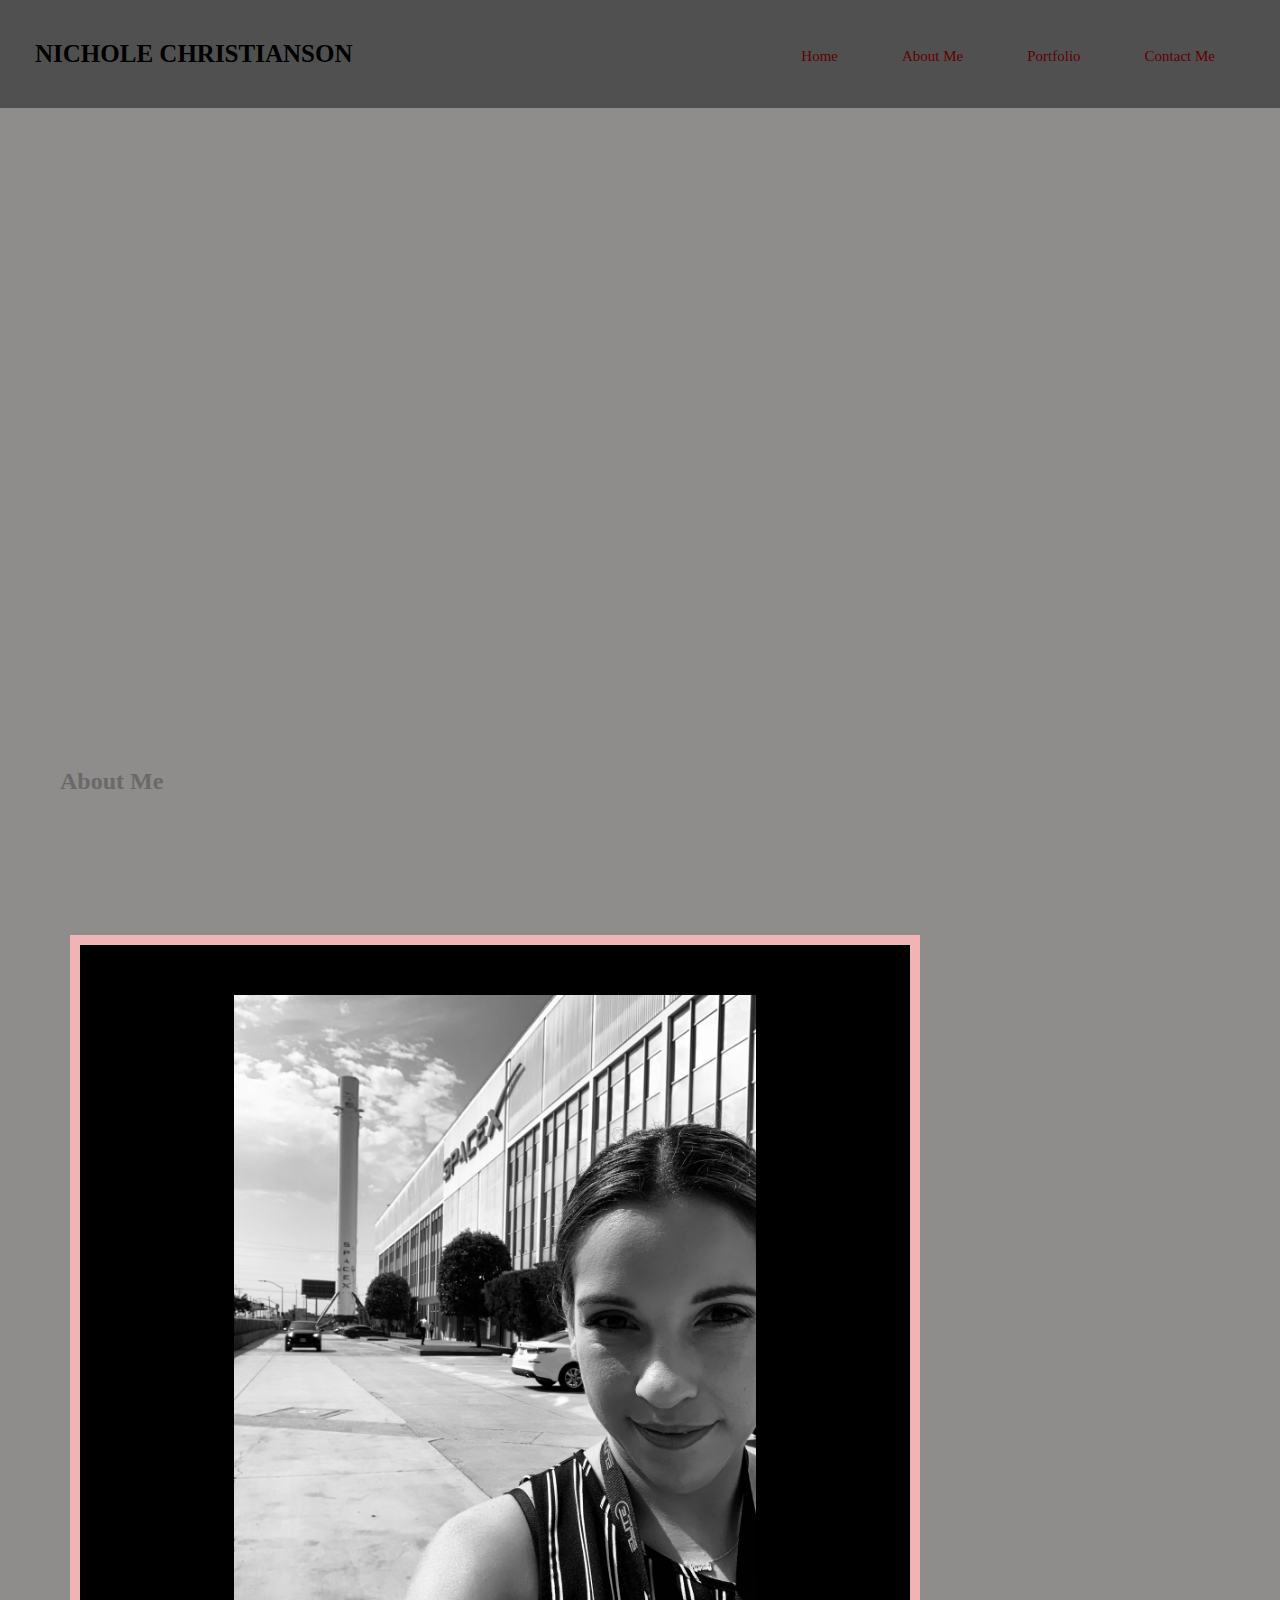
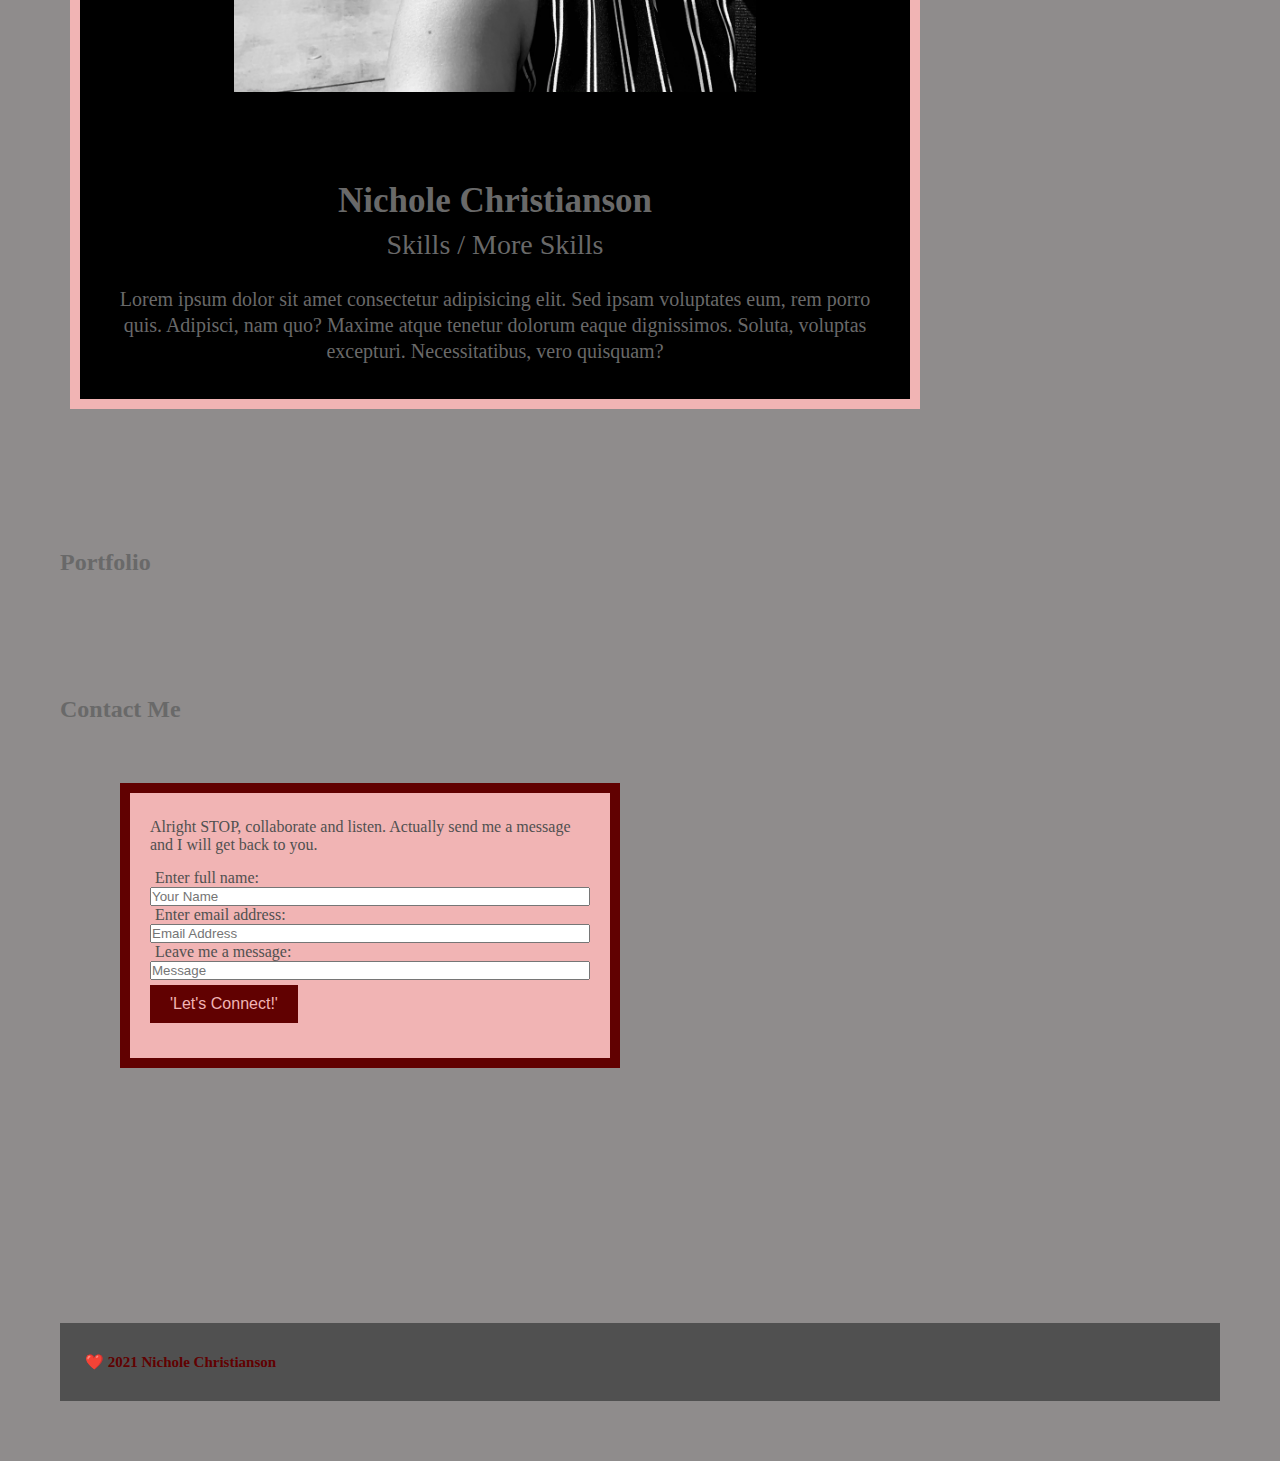
<file: hw.html>
<!DOCTYPE html>
<html lang="en"> 

<head>
    <meta charset="UTF-8" />
    <title> Nichole Christianson Portfolio</title>
    <link rel="stylesheet" href="./assests/css/hw.css"

</head>

<body>
    <!-- NAGIVATION -->
    <header>
        <h1> <a href="/">NICHOLE CHRISTIANSON</a>
        </h1>
        <nav>
            <ul>
                
            <li>
                <a href="#Home">Home</a>
            </li>
            <li>
                <a href="#AboutMe">About Me</a>
            </li>

            <li>
                <a href="#Portfolio">Portfolio</a>
            </li>
            <li>
                <a href="#ContactMe"> Contact Me</a>
            </li>
            </ul>
        </nav>
    </header>
    <section class="hero"> 
    </section>
          

<!--"Home" section // add later -->

<!-- "About Me" section -->
<Section>
    <h2>About Me</h2>
</Section>
<section id="about-me" class=about-me>
    <h2 class="section-title primary-border"></h2>
    <article class="about">
        <img src="assests/pictures/IMG_5614.jpg">
        <div class="about-bio text-bottom">
            <h3>Nichole Christianson</h3>
            <h4>Skills / More Skills</h4>
            <p>Lorem ipsum dolor sit amet consectetur adipisicing elit. Sed ipsam voluptates eum, 
                rem porro quis. Adipisci, nam quo? Maxime atque tenetur dolorum eaque dignissimos. 
                Soluta, voluptas excepturi. Necessitatibus, vero quisquam?
            </p>
        </div>
    </article>
</section>
    
  <!-- "Portfolio" section need to add links -->
  <section>
    <h2>Portfolio</h2>


  </section>
  
  <!-- "contact me" section add-->
  <section>
      <h2>Contact Me</h2>
  <section class="hero2"> 
    <div class="hero-form">
        <p>Alright STOP, collaborate and listen. Actually send me a message and I will get back to you.</p>
      <form>
        <label for="name">Enter full name:</label>
        <input type="text" placeholder="Your Name" name="name" id="name" />
        <label for="email">Enter email address:</label>
        <input type="email" placeholder="Email Address" name="email" id="email" />
        <label for="message">Leave me a message:</label>
        <input type="msg" placeholder="Message" name="message" id="message"/>
        <p>
            <button type="connect">
            'Let's Connect!'
          </button> 
    </form>
    </div>
  </section>
  
<!-- footer-->
<footer> 
    <h2>❤️ 2021 Nichole Christianson</h2>
   
</footer>
</body>
</html>
</file>
<file: assests/css/hw.css>
* {
    margin: 0;
    padding: 0;
    box-sizing: border-box
  }
  body {  
    color: #696969;
    font-family:'Times New Roman', Times, serif;
    background-color: #8f8c8c;
  }
  
  header {
    padding: 40px 35px;
    background-color: #505050;
  }
  header h1 {
    font-weight: bold;
    font-size: 25px;
    color: #000000;
    margin: 0;
    display:inline;
  }
  header a {
    text-decoration: none;
    color: #000000;
  }
  header nav {
    float: right;
    margin: 7px 0;
  }
  header nav ul li {
    display: inline;
  }
  header nav ul li a {
    margin: 0 30px;
    font-weight: lighter;
    font-size: 15px;
    color:#610101
  }
  section {
    padding:60px
  }
  .hero {
    background-image:url("file:///Users/nicholechristianson/Desktop/demo-project/homework/02-css%20portfolio/assests/pictures/DSC08734.JPG");
    height:600px;
    background-size:cover;
    background-position: center;
    opacity: 50%;
    }
   

.about-me {
  text-align: center;
}

.about {
  width: 850px;
  margin: 20px 10px 20px 10px;
  background: #000000;
  border: 10px solid #f1b4b4;
  background-color: #000000;
  overflow: overlay;
}

.about img {
  width: 75%;
  float: top;
  padding: 50px;

}
.about-bio {
  padding: 35px;
  float: bottom;
  width: 100%;
  text-align: center;
}
.about-bio h3 {
  font-size: 35px;
  margin-bottom: 8px;
  text-align: center;
}
.about-bio h4 {
  font-weight: lighter;
  font-size: 28px;
  margin-bottom: 25px;
  text-align: center;
}
.about-bio p {
  font-size: 20px;
  line-height: 1.3;
  text-align: center;
}
.text-bottom {
  text-align: center;
}
.hero2 {
  height:600px;
  background-size:cover;
  background-position: left;
  position:relative;
  }

.hero-form {
  border: 10px solid #610101;
  background-color: #f1b4b4;
  padding: 20px;
  width: 500px;
  color: #505050;
  bottom: 120px;
  right: 140px;
 }
 .hero-form h3 {
  font-size: 24px;
  margin: 0;
}
.hero-form p {
  margin: 5px 0 15px 0;
}
.form-input {
  border: 1px solid #610101;
  display: block;
  padding: 7px 15px;
  font-size: 16px;
  color:#000000;
  width:100%;
  margin-bottom: 15px;
}
.hero-form label {
  margin: 0 5px;
  width: 100%;
}
.hero-form button {
  color: #f1b4b4;
  background-color: #610101;
  border: none;
  padding:10px 20px;
  font-size:16px;
}
 input#name {
  width: 100%;
}
input#email {
  width: 100%;
}
input#message {
  width: 100%;
}

footer {
  background: #505050;
  width: 100%;
  padding: 30px 25px;
}

footer h2 {
  display: inline;
  color: #610101;
  font-size: 15px;
  margin: 0;
  width:100%;

}
</file>
